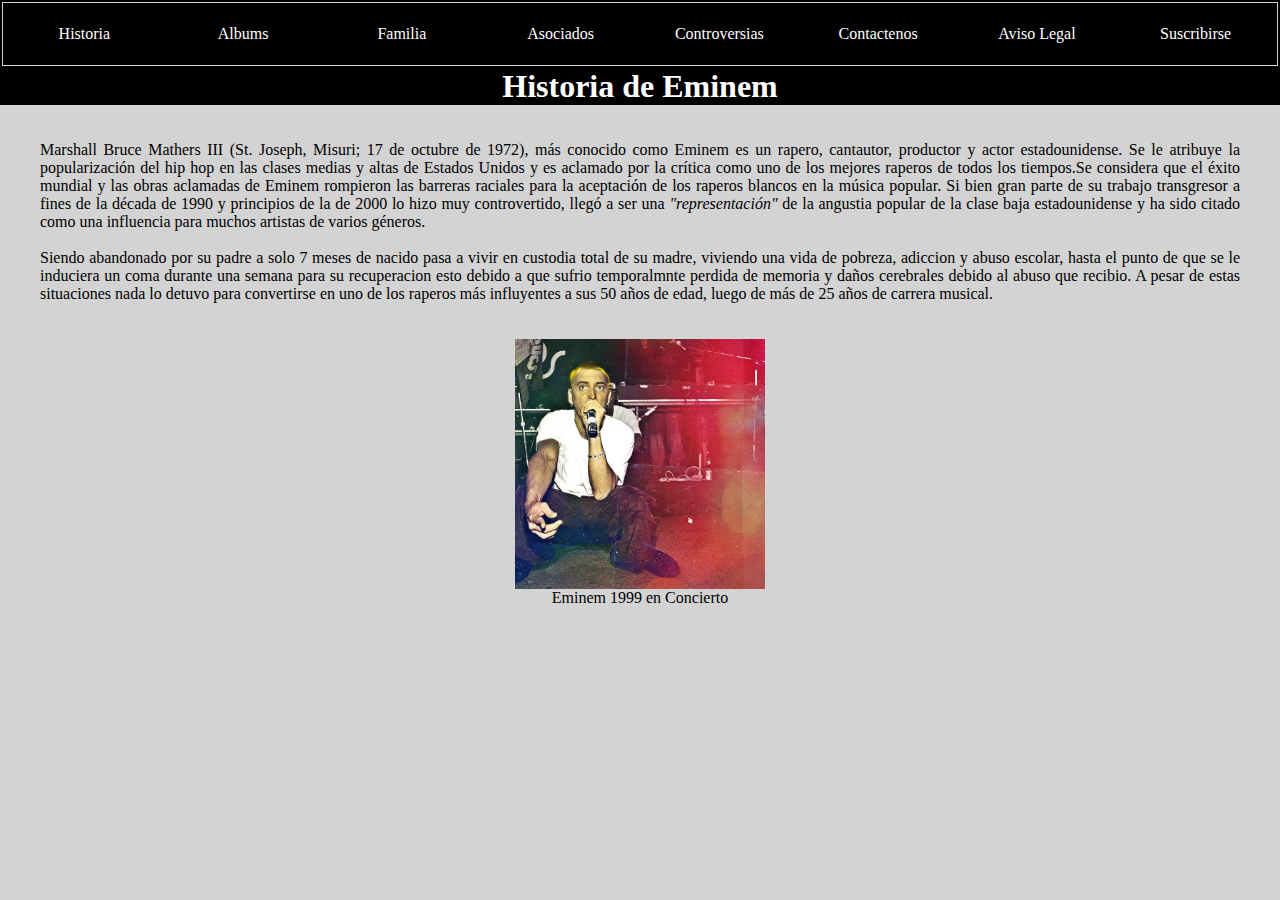
<file: src/main/resources/static/index.html>
<html>
    <head>
        <title>TODO supply a title</title>
        <meta charset="UTF-8">
        <meta name="viewport" content="width=device-width, initial-scale=1.0">
        <link href="css/style.css" rel="stylesheet" type="text/css"/>
        
    </head>
    <body>
        
        <nav class="menuH">
            <a href="index.html">Historia</a>
            <a href="albums.html">Albums</a>
            <a href="familia.html">Familia</a>
            <a href="asociados.html">Asociados</a>
            <a href="problemas.html">Controversias</a>
            <a href="contactenos.html">Contactenos</a>
            <a href="legal.html">Aviso Legal</a>
            <a href="suscribirse.html">Suscribirse</a>
        </nav>
        
        <h1 style="text-align: center; color: white; background-color: black">Historia de Eminem</h1>

        <br>
        <br> 

        <p>Marshall Bruce Mathers III (St. Joseph, Misuri; 17 de octubre de 1972), más conocido como Eminem 
            es un rapero, cantautor, productor y actor estadounidense. 
             Se le atribuye la popularización del hip hop en las clases medias y altas de Estados Unidos y 
            es aclamado por la crítica como uno de los mejores raperos de todos los tiempos.​ 
            Se considera que el éxito mundial y las obras aclamadas de Eminem rompieron las barreras 
            raciales para la aceptación de los raperos blancos en la música popular. Si bien gran parte 
            de su trabajo transgresor a fines de la década de 1990 y principios de la de 2000 lo hizo muy 
            controvertido, llegó a ser una <i>"representación"</i> de la angustia popular de la clase baja estadounidense 
            y ha sido citado como una influencia para muchos artistas de varios géneros.</p>
        <br>
        <p>Siendo abandonado por su padre a solo 7 meses de nacido
        pasa a vivir en custodia total de su madre, viviendo una vida de pobreza, adiccion y
        abuso escolar, hasta el punto de que se le induciera un coma durante una semana para su recuperacion
        esto debido a que sufrio temporalmnte perdida de memoria y daños cerebrales debido al abuso
        que recibio. A pesar de estas situaciones nada lo detuvo para convertirse en uno de los raperos
        más influyentes a sus 50 años de edad, luego de más de 25 años de carrera musical.</p>
        <br>
        <br>
        <div style="text-align: center">
            <img src="images/SlimShadyLPat20_Getty_Ringer.jpg" alt="" width="250"/>
            <footer style="text-align: center">Eminem 1999 en Concierto</footer>
        </div>
    </body>
</html>
</file>
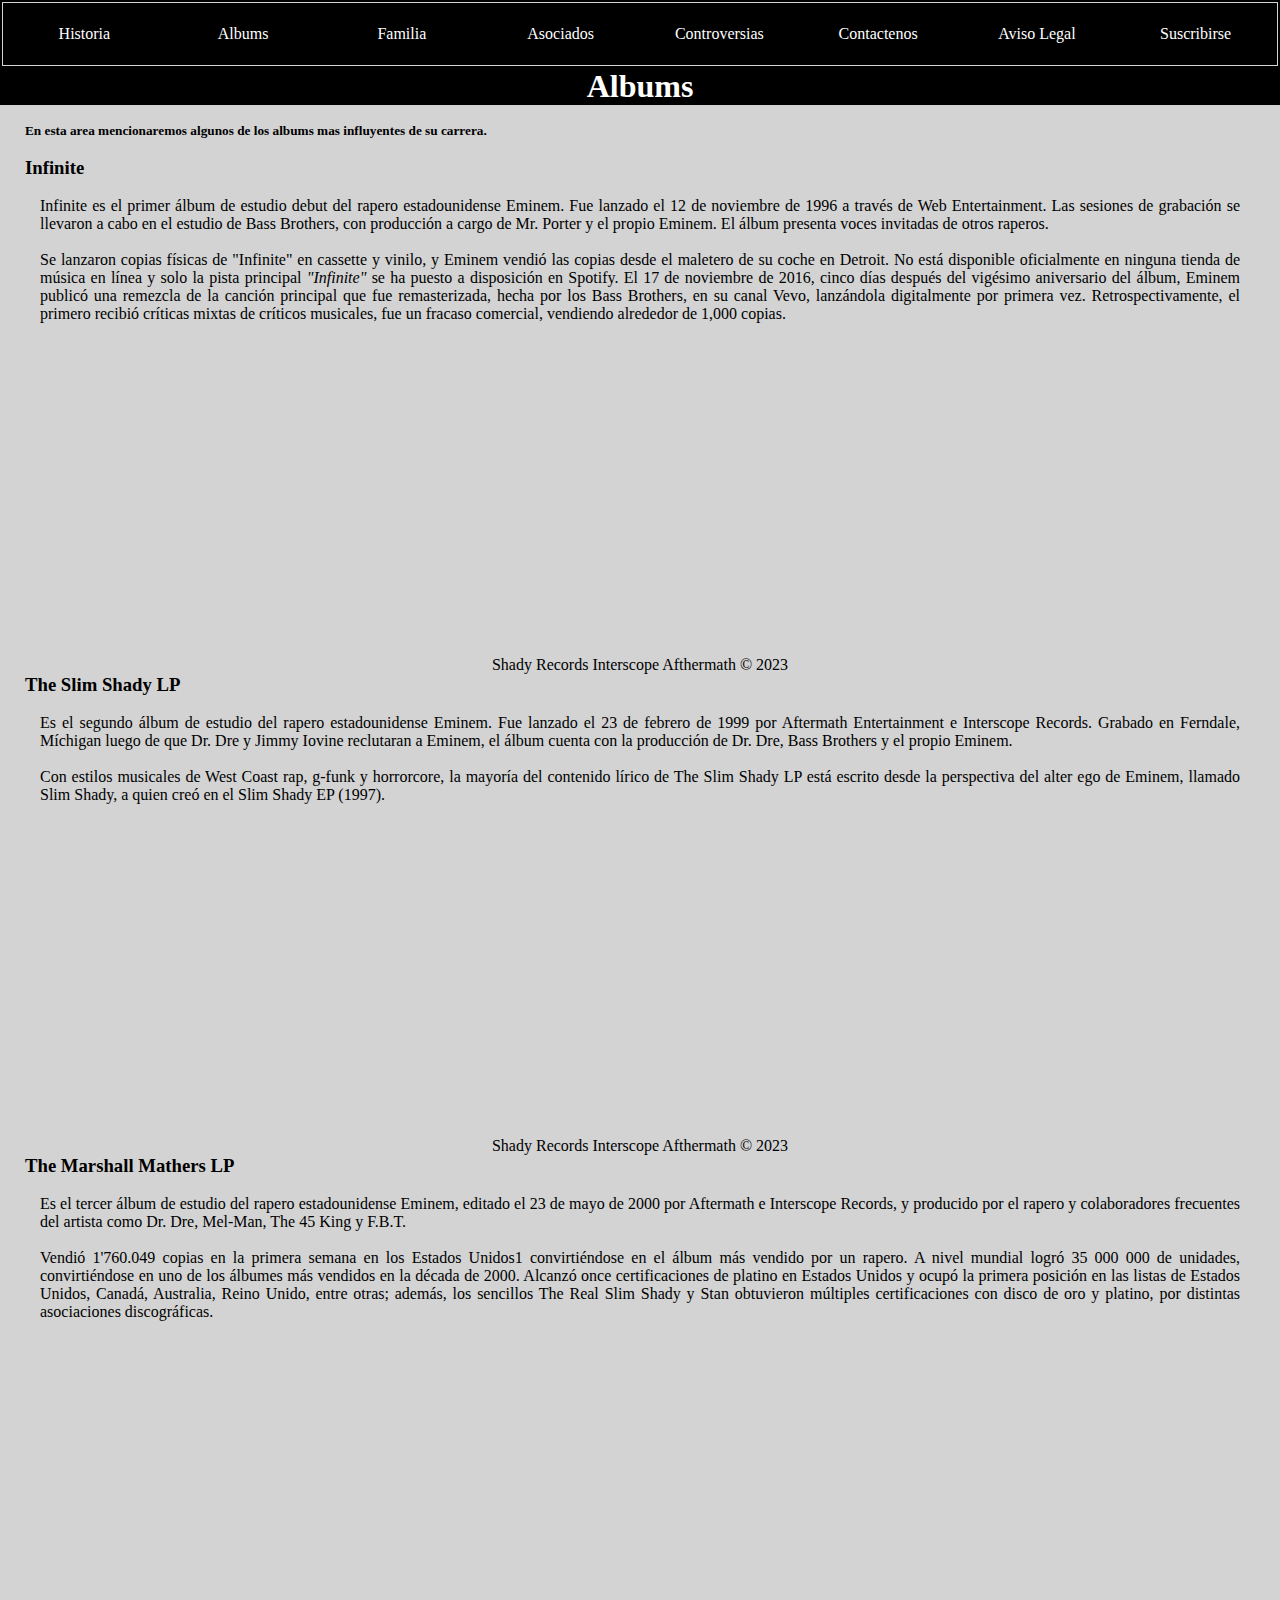
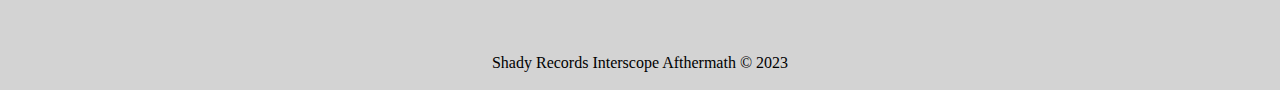
<file: src/main/resources/static/albums.html>
<html>
    <head>
        <title>TODO supply a title</title>
        <meta charset="UTF-8">
        <meta name="viewport" content="width=device-width, initial-scale=1.0">
        <link href="css/style.css" rel="stylesheet" type="text/css"/> 
        
    </head>
    <body>
        
        <nav class="menuH">
            <a href="index.html">Historia</a>
            <a href="albums.html">Albums</a>
            <a href="familia.html">Familia</a>
            <a href="asociados.html">Asociados</a>
            <a href="problemas.html">Controversias</a>
            <a href="contactenos.html">Contactenos</a>
            <a href="legal.html">Aviso Legal</a>
            <a href="suscribirse.html">Suscribirse</a>
        </nav>
        
        <h1 style="text-align: center; color: white; background-color: black; font-family: Georgia, serif">Albums</h1>
        <br>
        <h5 style="margin-left: 25px; font-family: Georgia, serif">En esta area mencionaremos algunos 
            de los albums mas influyentes de su carrera.</h5>
        <br>
        <h3 style="margin-left: 25px; font-family: Georgia, serif">Infinite</h3>
        <br>

        <p>Infinite es el primer álbum de estudio debut del rapero estadounidense 
            Eminem. Fue lanzado el 12 de noviembre de 1996 a través de Web Entertainment. 
            Las sesiones de grabación se llevaron a cabo en el estudio de Bass Brothers, 
            con producción a cargo de Mr. Porter y el propio Eminem. El álbum presenta voces 
            invitadas de otros raperos.</p>
        <br>
        <p>Se lanzaron copias físicas de "Infinite" en cassette y vinilo, y Eminem
            vendió las copias desde el maletero de su coche en Detroit. No está disponible 
            oficialmente en ninguna tienda de música en línea y solo la pista principal 
            <i>"Infinite"</i> se ha puesto a disposición en Spotify. El 17 de noviembre de 2016, 
            cinco días después del vigésimo aniversario del álbum, Eminem publicó una remezcla 
            de la canción principal que fue remasterizada, hecha por los Bass Brothers, en su canal Vevo, 
            lanzándola digitalmente por primera vez. Retrospectivamente, el primero recibió críticas mixtas 
            de críticos musicales, fue un fracaso comercial, vendiendo alrededor de 1,000 copias.</p>
        <br>
        <div style="text-align: center">
            <iframe width="560" height="315" src="https://www.youtube.com/embed/_Ci6LhAmYJk" 
                    title="YouTube video player" frameborder="0" allow="accelerometer; autoplay; 
                    clipboard-write; encrypted-media; gyroscope; picture-in-picture; web-share" 
                    allowfullscreen></iframe>
            <footer>Shady Records Interscope Afthermath &COPY; 2023</footer>
        </div>

        <h3 style="margin-left: 25px">The Slim Shady LP</h3>
        <br>
        <p>Es el segundo álbum de estudio del rapero estadounidense Eminem. Fue lanzado 
            el 23 de febrero de 1999 por Aftermath Entertainment e Interscope Records. 
            Grabado en Ferndale, Míchigan luego de que Dr. Dre y Jimmy Iovine reclutaran 
            a Eminem, el álbum cuenta con la producción de Dr. Dre, Bass Brothers y el propio Eminem.</p>
        <br>
        <p>Con estilos musicales de West Coast rap, g-funk y horrorcore, la mayoría del contenido 
            lírico de The Slim Shady LP está escrito desde la perspectiva del alter ego de Eminem, 
            llamado Slim Shady, a quien creó en el Slim Shady EP (1997).</p>
        <br>
        <div style="text-align: center">
            <iframe width="560" height="315" src="https://www.youtube.com/embed/sNPnbI1arSE" 
                    title="YouTube video player" frameborder="0" allow="accelerometer; autoplay; 
                    clipboard-write; encrypted-media; gyroscope; picture-in-picture; web-share" 
                    allowfullscreen></iframe>
            <footer>Shady Records Interscope Afthermath &COPY; 2023</footer>
        </div>

        <h3 style="margin-left: 25px">The Marshall Mathers LP</h3>
        <br>
        <p>Es el tercer álbum de estudio del rapero estadounidense Eminem, editado el 
            23 de mayo de 2000 por Aftermath e Interscope Records, y producido por el 
            rapero y colaboradores frecuentes del artista como Dr. Dre, Mel-Man, The 45 
            King y F.B.T.</p>
        <br>
        <p>Vendió 1'760.049 copias en la primera semana en los Estados Unidos1​ convirtiéndose en el 
            álbum más vendido por un rapero. A nivel mundial logró 35 000 000 de unidades, convirtiéndose 
            en uno de los álbumes más vendidos en la década de 2000.​ Alcanzó once certificaciones de platino 
            en Estados Unidos​ y ocupó la primera posición en las listas de Estados Unidos, Canadá, Australia, 
            Reino Unido, entre otras; además, los sencillos The Real Slim Shady y Stan obtuvieron múltiples 
            certificaciones con disco de oro y platino, por distintas asociaciones discográficas.</p>
        <br>
         <div style="text-align: center">
        <iframe width="560" height="315" src="https://www.youtube.com/embed/gOMhN-hfMtY" 
                title="YouTube video player" frameborder="0" allow="accelerometer; autoplay; 
                clipboard-write; encrypted-media; gyroscope; picture-in-picture; web-share" 
                allowfullscreen></iframe>
             <footer>Shady Records Interscope Afthermath &COPY; 2023</footer>
             </div>
        <br>

    </body>
</html>
</file>
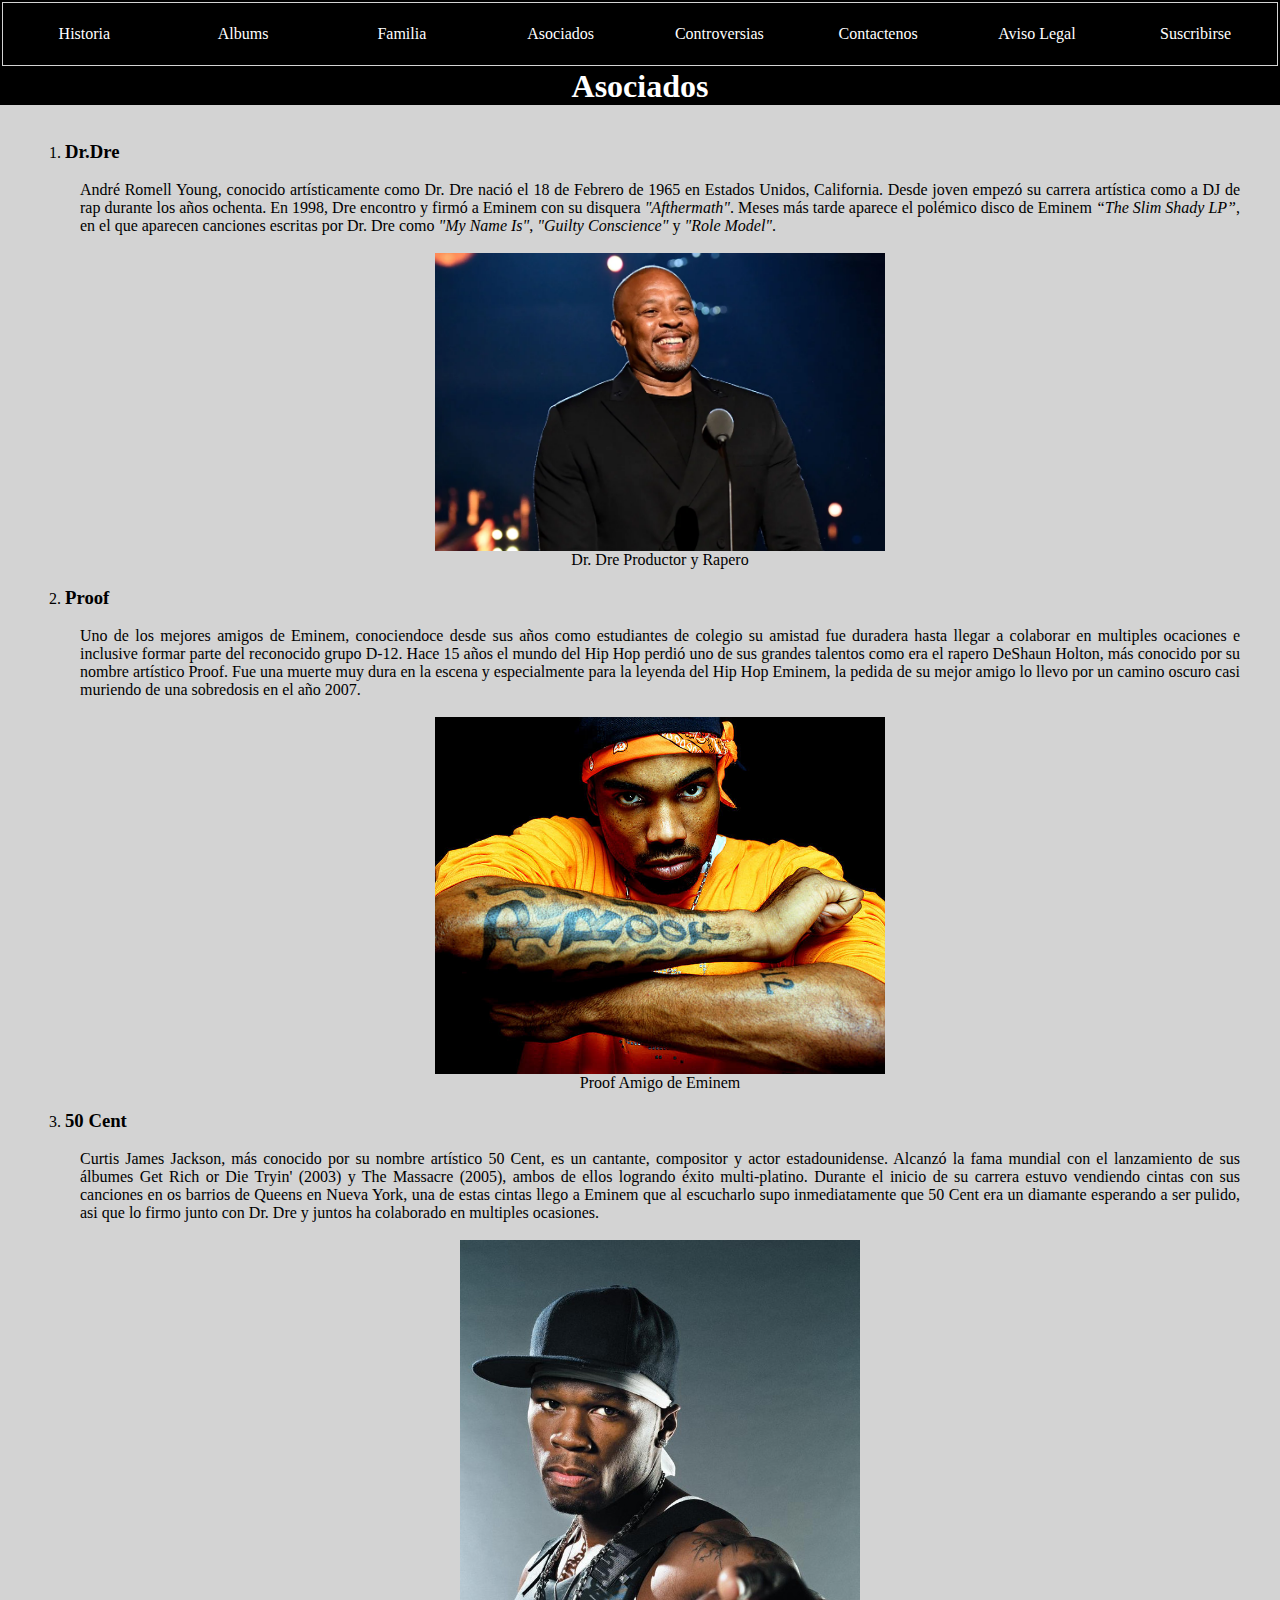
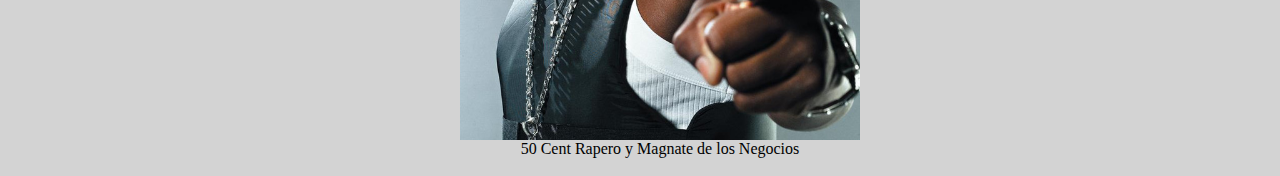
<file: src/main/resources/static/asociados.html>
<html>
    <head>
        <title>TODO supply a title</title>
        <meta charset="UTF-8">
        <meta name="viewport" content="width=device-width, initial-scale=1.0">
        <link href="css/style.css" rel="stylesheet" type="text/css"/>
    </head>
    <body>
        <nav class="menuH">
            <a href="index.html">Historia</a>
            <a href="albums.html">Albums</a>
            <a href="familia.html">Familia</a>
            <a href="asociados.html">Asociados</a>
            <a href="problemas.html">Controversias</a>
            <a href="contactenos.html">Contactenos</a>
            <a href="legal.html">Aviso Legal</a>
            <a href="suscribirse.html">Suscribirse</a>
        </nav>

            <h1 style="text-align: center; color: white; background-color: black; font-family: Georgia, serif">Asociados</h1>
            <br>
            <br>
           
            <ol type="1">
                <li style="margin-left: 25px;"><h3 style="font-family: Georgia, serif">Dr.Dre</h3></li>

                <br> 
                <p>André Romell Young, conocido artísticamente como Dr. Dre nació el 18 de 
                    Febrero de 1965 en Estados Unidos, California. Desde joven empezó su carrera 
                    artística como a DJ de rap durante los años ochenta. En 1998, Dre encontro y firmó a 
                    Eminem con su disquera <i>"Afthermath"</i>. Meses más tarde aparece el 
                    polémico disco de Eminem <i>“The Slim Shady LP”</i>, en el que aparecen canciones escritas 
                    por Dr. Dre como <i>"My Name Is"</i>, <i>"Guilty Conscience"</i> y <i>"Role Model"</i>.</p>
                <br>
                <div style="text-align: center">
                    <img src="images/dr-dre-rock-n-roll-hof-2021-billboard-1548.jpg" alt="" width="450px"/>
                    <footer>Dr. Dre Productor y Rapero</footer>
                </div>
                <br>

                <li style="margin-left: 25px;"><h3 style="font-family: Georgia, serif">Proof</h3></li>
                <br>
                <p>Uno de los mejores amigos de Eminem, conociendoce desde sus años como estudiantes de colegio
                    su amistad fue duradera hasta llegar a colaborar en multiples ocaciones e inclusive formar parte 
                    del reconocido grupo D-12. Hace 15 años el mundo del Hip Hop perdió uno de sus grandes 
                    talentos como era el rapero DeShaun Holton, más conocido por su nombre artístico Proof. 
                    Fue una muerte muy dura en la escena y especialmente para la leyenda del Hip Hop Eminem, 
                    la pedida de su mejor amigo lo llevo por un camino oscuro casi muriendo de una sobredosis en el
                    año 2007.</p>
                <br>
                <div style="text-align: center">
                    <img src="images/8-Proof.jpg" alt="" width="450"/>
                    <footer style="text-align: center">Proof Amigo de Eminem</footer>
                </div>
                <br>
                <li style="margin-left: 25px;"><h3 style="font-family: Georgia, serif">50 Cent</h3></li>
                <br> 
                <p>Curtis James Jackson, 
                    más conocido por su nombre artístico 50 Cent, es un cantante, 
                    compositor y actor estadounidense. Alcanzó la fama mundial con el 
                    lanzamiento de sus álbumes Get Rich or Die Tryin' (2003) y The Massacre (2005), 
                    ambos de ellos logrando éxito multi-platino. Durante el inicio de su carrera
                    estuvo vendiendo cintas con sus canciones en os barrios de Queens en Nueva York,
                    una de estas cintas llego a Eminem que al escucharlo supo inmediatamente que 50 Cent
                    era un diamante esperando a ser pulido, asi que lo firmo junto con Dr. Dre y juntos
                    ha colaborado en multiples ocasiones.</p>
                <br>
                <div style="text-align: center">
                    <img src="images/6f0da41419b31d9d2ba55d2df212f59ad0668118.jpg" alt="" width="400px"/>
                    <footer>50 Cent Rapero y Magnate de los Negocios</footer>
                </div>
                <br>
            </ol>

        
    </body>
</html>
</file>
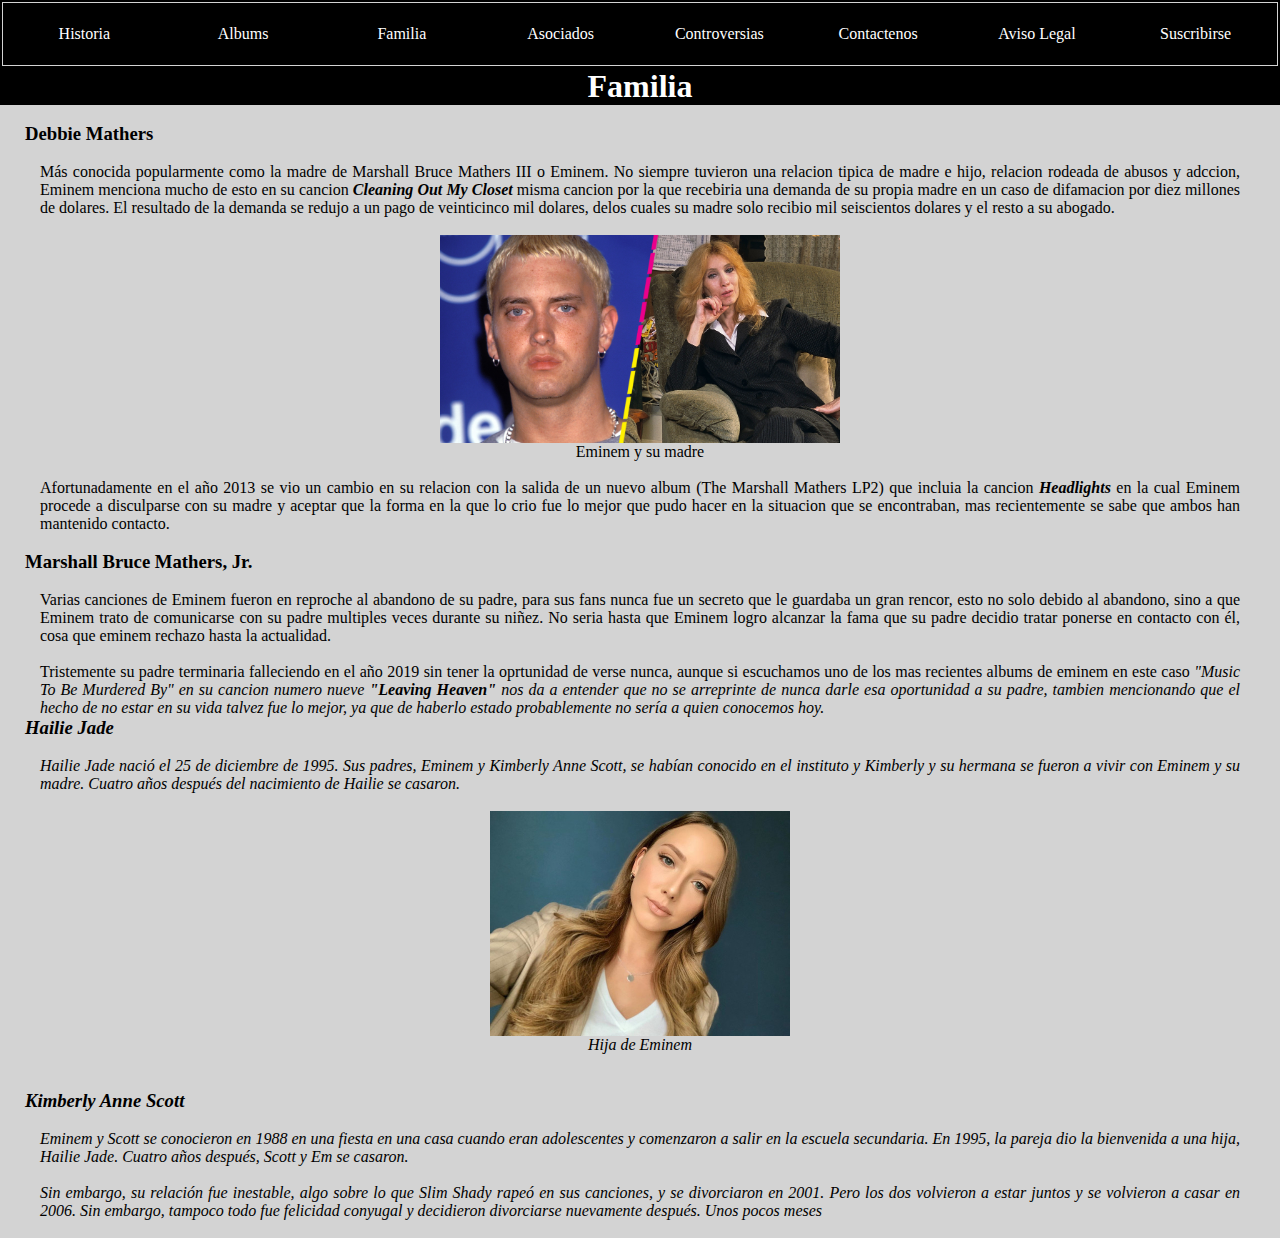
<file: src/main/resources/static/familia.html>
<html>
    <head>
        <title>TODO supply a title</title>
        <meta charset="UTF-8">
        <meta name="viewport" content="width=device-width, initial-scale=1.0">
        <link href="css/style.css" rel="stylesheet" type="text/css"/>
        <link href="css/menu.css" rel="stylesheet" type="text/css"/>
    </head>
    <body>
        <nav class="menuH">
            <a href="index.html">Historia</a>
            <a href="albums.html">Albums</a>
            <a href="familia.html">Familia</a>
            <a href="asociados.html">Asociados</a>
            <a href="problemas.html">Controversias</a>
            <a href="contactenos.html">Contactenos</a>
            <a href="legal.html">Aviso Legal</a>
            <a href="suscribirse.html">Suscribirse</a>
        </nav>

        <h1 style="text-align: center; color: white; background-color: black">Familia</h1>
        <br>
        <h3 style="margin-left: 25px; font-family: Georgia, serif">Debbie Mathers</h3>
        <br>
        
        <p>Más conocida popularmente como la madre de Marshall Bruce Mathers III 
            o Eminem. No siempre tuvieron una relacion tipica de madre e hijo,
         relacion rodeada de abusos y adccion, Eminem menciona mucho de esto en su cancion
         <strong><i>Cleaning Out My Closet</i></strong> misma cancion por la que recebiria una
        demanda de su propia madre en un caso de difamacion por diez millones de dolares.
         El resultado de la demanda se redujo a un pago de veinticinco mil dolares, delos cuales su madre
        solo recibio mil seiscientos dolares y el resto a su abogado.</p>
        <br>
        <div style="text-align: center">
            <img src="images/recordemos-cuando-la-mama-de-eminem-lo-demando.jpg" alt="" width="400"/>
            <footer style="text-align: center">Eminem y su madre</footer>
        </div>
        <br> 
        
        <p>Afortunadamente en el año 2013 se vio un cambio en su relacion con la salida de un nuevo
            album (The Marshall Mathers LP2) que incluia la cancion <strong><i>Headlights</i></strong> en la cual
        Eminem procede a disculparse con su madre y aceptar que la forma en la que lo
        crio fue lo mejor que pudo hacer en la situacion que se encontraban, mas recientemente
        se sabe que ambos han mantenido contacto.</p>
        <br>
        <h3 style="margin-left: 25px; font-family: Georgia, serif">Marshall Bruce Mathers, Jr.</h3>
        <br> 
        
        <p>Varias canciones de Eminem fueron en reproche al abandono de su padre,
        para sus fans nunca fue un secreto que le guardaba un gran rencor, esto no solo
        debido al abandono, sino a que Eminem trato de comunicarse con su padre multiples veces
        durante su niñez. No seria hasta que Eminem logro alcanzar la fama que su padre decidio
        tratar ponerse en contacto con él, cosa que eminem rechazo hasta la actualidad.</p>
        <br>
        
        <p>Tristemente su padre terminaria falleciendo en el año 2019 sin tener la oprtunidad de verse nunca,
            aunque si escuchamos uno de los mas recientes albums de eminem en este caso <i>"Music To Be Murdered By"
                en su cancion numero nueve <strong><i>"Leaving Heaven"</i></strong> nos da a entender
        que no se arreprinte de nunca darle esa oportunidad a su padre, tambien mencionando que el hecho
        de no estar en su vida talvez fue lo mejor, ya que de haberlo estado probablemente no sería
        a quien conocemos hoy.</p>
        
        
        <h3 style="margin-left: 25px; font-family: Georgia, serif">Hailie Jade</h3>
        <br>
        <p>Hailie Jade nació el 25 de diciembre de 1995. Sus padres, Eminem y 
            Kimberly Anne Scott, se habían conocido en el instituto y Kimberly y 
            su hermana se fueron a vivir con Eminem y su madre. Cuatro años después 
            del nacimiento de Hailie se casaron.</p>
        
         <br>
        <div style="text-align: center">
            <img src="images/A-174828-1571669795-8737.jpg" alt="" width="300"/>
            <footer style="text-align: center">Hija de Eminem</footer>
        </div>
        <br>
        <br>
        <h3 style="margin-left: 25px; font-family: Georgia, serif">Kimberly Anne Scott</h3>
        <br>
        <p>Eminem y Scott se conocieron en 1988 en una fiesta en una casa cuando eran 
            adolescentes y comenzaron a salir en la escuela secundaria. En 1995, 
            la pareja dio la bienvenida a una hija, Hailie Jade. Cuatro años después, 
            Scott y Em se casaron.</p>
        <br>
            <p>Sin embargo, su relación fue inestable, algo sobre lo que Slim Shady 
            rapeó en sus canciones, y se divorciaron en 2001. Pero los dos volvieron 
            a estar juntos y se volvieron a casar en 2006. Sin embargo, tampoco todo 
            fue felicidad conyugal y decidieron divorciarse nuevamente después. Unos pocos meses</p>
            
            <br>
            
    </body>
</html>
</file>
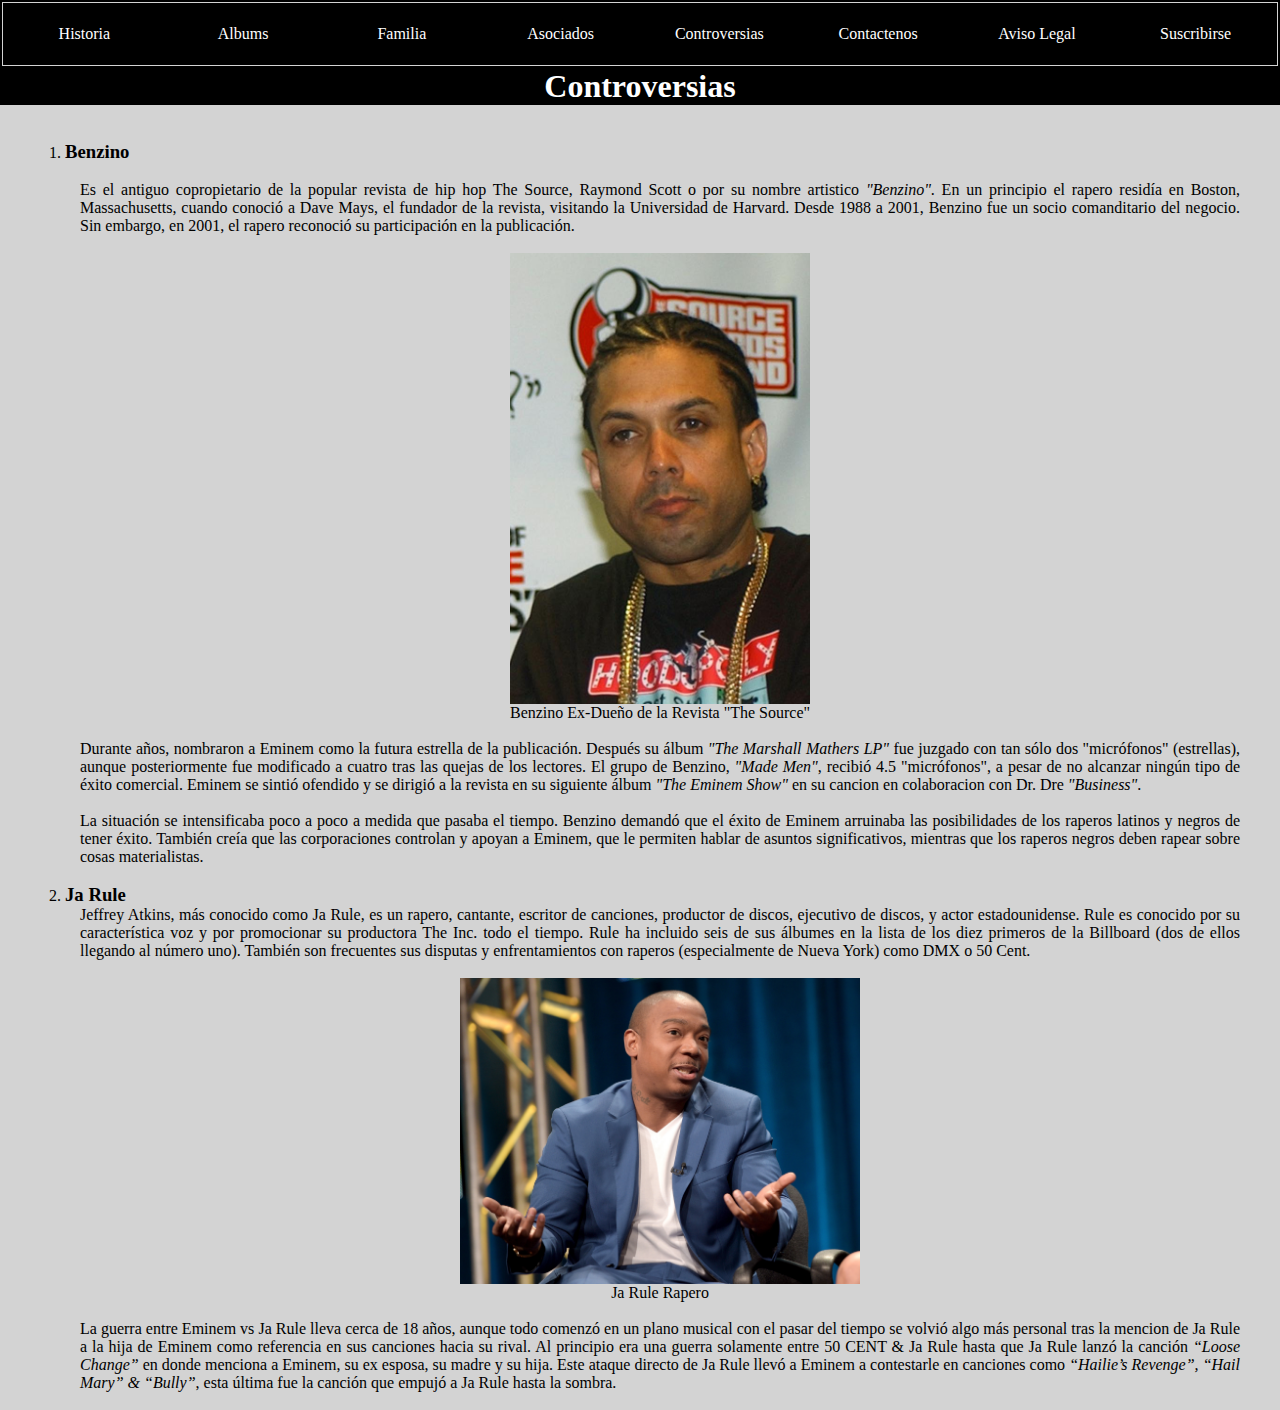
<file: src/main/resources/static/problemas.html>
<html>
    <head>
        <title>TODO supply a title</title>
        <meta charset="UTF-8">
        <meta name="viewport" content="width=device-width, initial-scale=1.0">
        <link href="css/style.css" rel="stylesheet" type="text/css"/>
    </head>
    <body>
        <nav class="menuH">
            <a href="index.html">Historia</a>
            <a href="albums.html">Albums</a>
            <a href="familia.html">Familia</a>
            <a href="asociados.html">Asociados</a>
            <a href="problemas.html">Controversias</a>
            <a href="contactenos.html">Contactenos</a>
            <a href="legal.html">Aviso Legal</a>
            <a href="suscribirse.html">Suscribirse</a>
        </nav>
        
        <h1 style="text-align: center; color: white; background-color: black; font-family: Georgia, serif">Controversias</h1>
        <br>
        <br>
         <ol type="1">
                <li style="margin-left: 25px;"><h3 style="font-family: Georgia, serif">Benzino</h3></li>
                <br>
                <p>Es el antiguo copropietario de la popular revista de hip hop The Source, 
                    Raymond Scott o por su nombre artistico <i>"Benzino"</i>. 
                    En un principio el rapero residía en Boston, Massachusetts, cuando conoció a 
                    Dave Mays, el fundador de la revista, visitando la Universidad de Harvard. Desde
                    1988 a 2001, Benzino fue un socio comanditario del negocio. Sin embargo, en 2001, 
                    el rapero reconoció su participación en la publicación.</p>
                <br>
                <div style="text-align: center">
                    <img src="images/benzino.jpg" alt="" width="300px"/>
                    <footer>Benzino Ex-Dueño de la Revista "The Source"</footer>
                </div>
                <br>
                <p>Durante años, nombraron a Eminem como la futura estrella de la 
                    publicación. Después su álbum <i>"The Marshall Mathers LP"</i> fue juzgado 
                    con tan sólo dos "micrófonos" (estrellas), aunque posteriormente fue modificado a 
                    cuatro tras las quejas de los lectores. El grupo de Benzino, <i>"Made Men"</i>, 
                    recibió 4.5 "micrófonos", a pesar de no alcanzar ningún tipo de éxito 
                    comercial.  Eminem se sintió ofendido y se dirigió a la revista en su siguiente 
                    álbum <i>"The Eminem Show"</i> en su cancion en colaboracion con Dr. Dre <i>"Business"</i>.</p>
                <br>
                <p>La situación se intensificaba poco a poco a medida que pasaba el tiempo.
                    Benzino demandó que el éxito de Eminem arruinaba las posibilidades de 
                    los raperos latinos y negros de tener éxito. También creía que las corporaciones 
                    controlan y apoyan a Eminem, que le permiten hablar de asuntos significativos, 
                    mientras que los raperos negros deben rapear sobre cosas materialistas.</p>
                <br> 
                <li style="margin-left: 25px;"><h3 style="font-family: Georgia, serif">Ja Rule</h3></li>
                
                <p>Jeffrey Atkins, más conocido como Ja Rule, es un rapero, 
                    cantante, escritor de canciones, productor de discos, ejecutivo
                    de discos, y actor estadounidense. Rule es conocido por su 
                    característica voz y por promocionar su productora The Inc. 
                    todo el tiempo. Rule ha incluido seis de sus álbumes en la lista 
                    de los diez primeros de la Billboard (dos de ellos llegando al número uno). 
                    También son frecuentes sus disputas y enfrentamientos con raperos 
                    (especialmente de Nueva York) como DMX o 50 Cent.</p>
                <br>
                <div style="text-align: center">
                <img src="images/ja rule.jpg" alt="" width="400px"/>
                <footer>Ja Rule Rapero</footer>
                </div>
                <br>
                <p>La guerra entre Eminem vs Ja Rule lleva cerca de 18 años, 
                    aunque todo comenzó en un plano musical con el pasar del tiempo 
                    se volvió algo más personal tras la mencion de Ja Rule a la hija de Eminem 
                    como referencia en sus canciones hacia su rival. Al principio era 
                    una guerra solamente entre 50 CENT & Ja Rule hasta que Ja Rule lanzó la 
                    canción <i>“Loose Change”</i> en donde menciona a Eminem, su ex esposa, 
                    su madre y su hija. Este ataque directo de Ja Rule llevó a Eminem 
                    a contestarle en canciones como <i>“Hailie’s Revenge”, “Hail Mary” & “Bully”</i>, 
                    esta última fue la canción que empujó a Ja Rule hasta la sombra.</p>
                <br>
            </ol>
        
    </body>
</html>
</file>
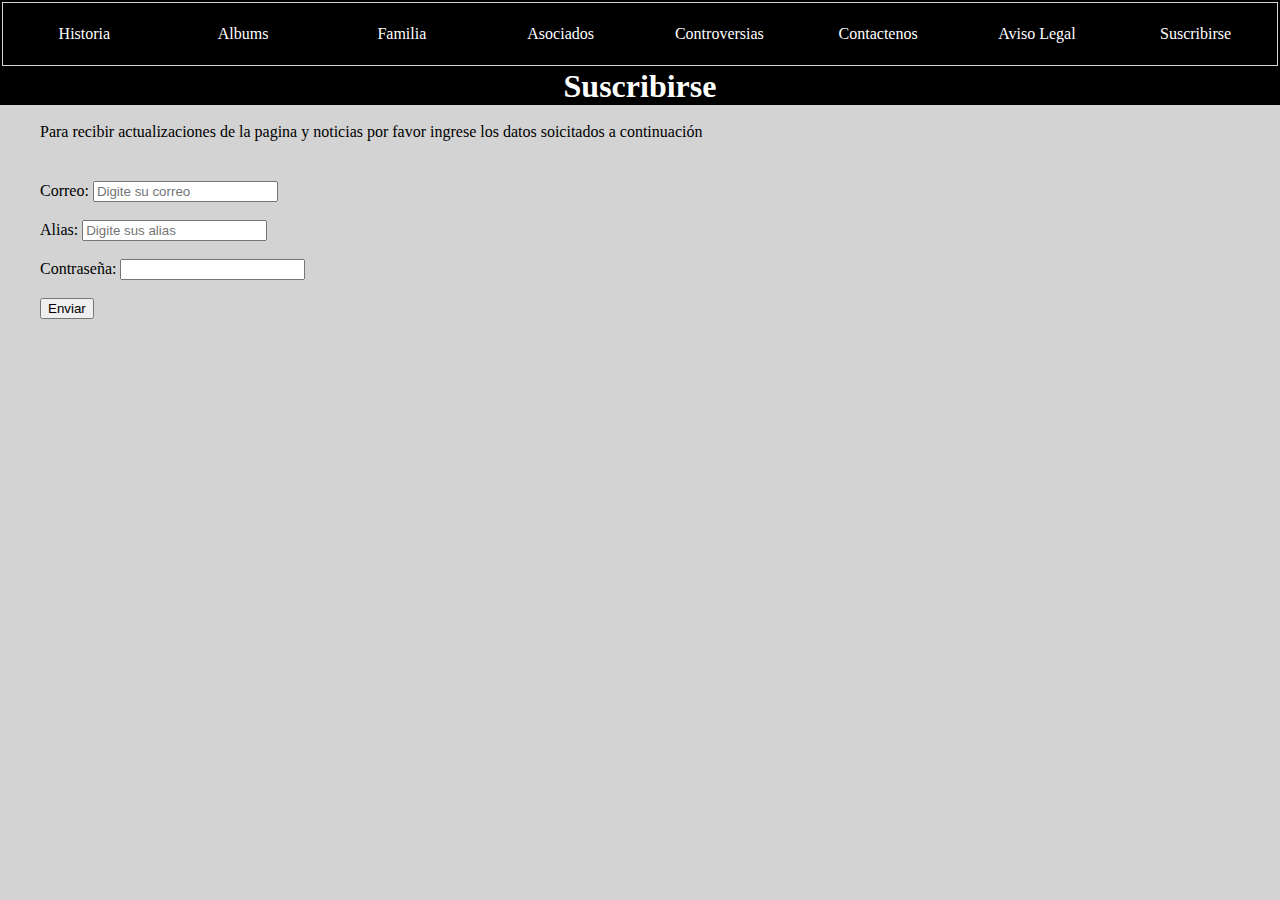
<file: src/main/resources/static/suscribirse.html>
<html>
    <head>
        <title>TODO supply a title</title>
        <meta charset="UTF-8">
        <meta name="viewport" content="width=device-width, initial-scale=1.0">
        <link href="css/style.css" rel="stylesheet" type="text/css"/>
    </head>
    <body>
        <nav class="menuH">
            <a href="index.html">Historia</a>
            <a href="albums.html">Albums</a>
            <a href="familia.html">Familia</a>
            <a href="asociados.html">Asociados</a>
            <a href="problemas.html">Controversias</a>
            <a href="contactenos.html">Contactenos</a>
            <a href="legal.html">Aviso Legal</a>
            <a href="suscribirse.html">Suscribirse</a>
        </nav>

        <h1 style="text-align: center; color: white; background-color: black">Suscribirse</h1>
        <br>
        <p>Para recibir actualizaciones de la pagina y noticias por favor ingrese los datos soicitados a continuación</p>
        <form action="#" method="POST">

            <div style="margin: 40px">
                <LABEL>Correo:</label>
                <input type="text" name="corrreo" id="correo" placeholder="Digite su correo"/><br>
                <br>
                <label>Alias:</label>
                <input type="text" name="alias" id="alias" placeholder="Digite sus alias"/><br>
                <br>
                <label>Contraseña:</label>
                <input type="password" name="password"><br/>
                <br>
                <input type="submit" value="Enviar" /> 
            </div>

        </form>
    </body>
</html>
</file>
<file: src/main/resources/static/css/style.css>
p{
    text-align: justify;
    color: black; background-color: lightgray;
    font-family: Georgia, serif;
    margin-left: 40px;
    margin-right: 40px;
}

*{
    box-sizing: border-box;
    margin: 0px;
}

.menuH a{
    background-color: black;
    color: white;
    text-decoration: none;
    float: left;
    width: 12.5%;
    text-align: center;
    padding: 20px;
}

.menuH a:hover{
    background-color: white;
    color: black;
}

.menuH{
    overflow: hidden;
    border: 5px double;
}

body{
    background-color: lightgray;
}


.menuV{
    float: left;
    width: 26%;
    overflow: hidden;
  
}

.menuV a{
    background-color: black;
    color: white;
    text-decoration: none;
    padding: 20px;
    display: block;
}

.menuV a:hover{
    background-color: white;
    color: black;
}

.link a{
    background-color: black;
    color: white;
    text-decoration: none;
    float: left;
    width: 12.5%;
    text-align: center;
    padding: 20px;
}

.link a:hover{
    background-color: white;
    color: black;
}
</file>
<file: src/main/resources/static/css/menu.css>

</file>
